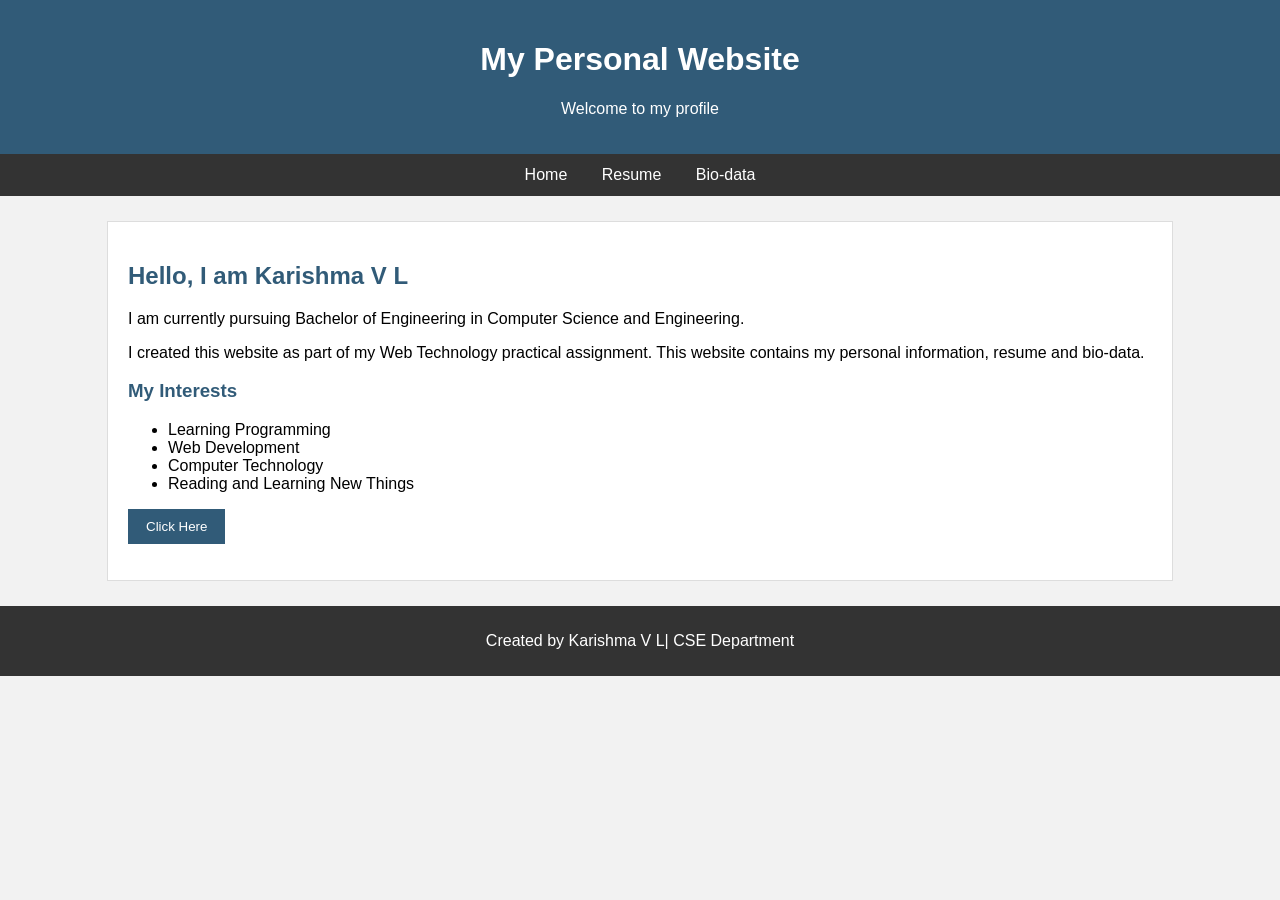
<file: index.html>
<!DOCTYPE html>
<html>
<head>
    <title>My Personal Website</title>
    <link rel="stylesheet" href="style.css">
</head>

<body>

    <header>
        <h1>My Personal Website</h1>
        <p>Welcome to my profile</p>
    </header>

    <nav>
        <a href="index.html">Home</a>
        <a href="resume.html">Resume</a>
        <a href="biodata.html">Bio-data</a>
    </nav>

    <div class="container">

        <h2>Hello, I am  Karishma V L</h2>

        <p>
            I am currently pursuing Bachelor of Engineering
            in Computer Science and Engineering.
        </p>

        <p>
            I created this website as part of my Web
            Technology practical assignment. This website
            contains my personal information, resume and bio-data.
        </p>

        <h3>My Interests</h3>

        <ul>
            <li>Learning Programming</li>
            <li>Web Development</li>
            <li>Computer Technology</li>
            <li>Reading and Learning New Things</li>
        </ul>

        <button onclick="display()">Click Here</button>

        <p id="demo"></p>

    </div>

    <footer>
        <p>Created by Karishma V L| CSE Department</p>
    </footer>

    <script src="https://code.jquery.com/jquery-3.7.1.min.js"></script>
    <script src="script.js"></script>

</body>
</html>
</file>
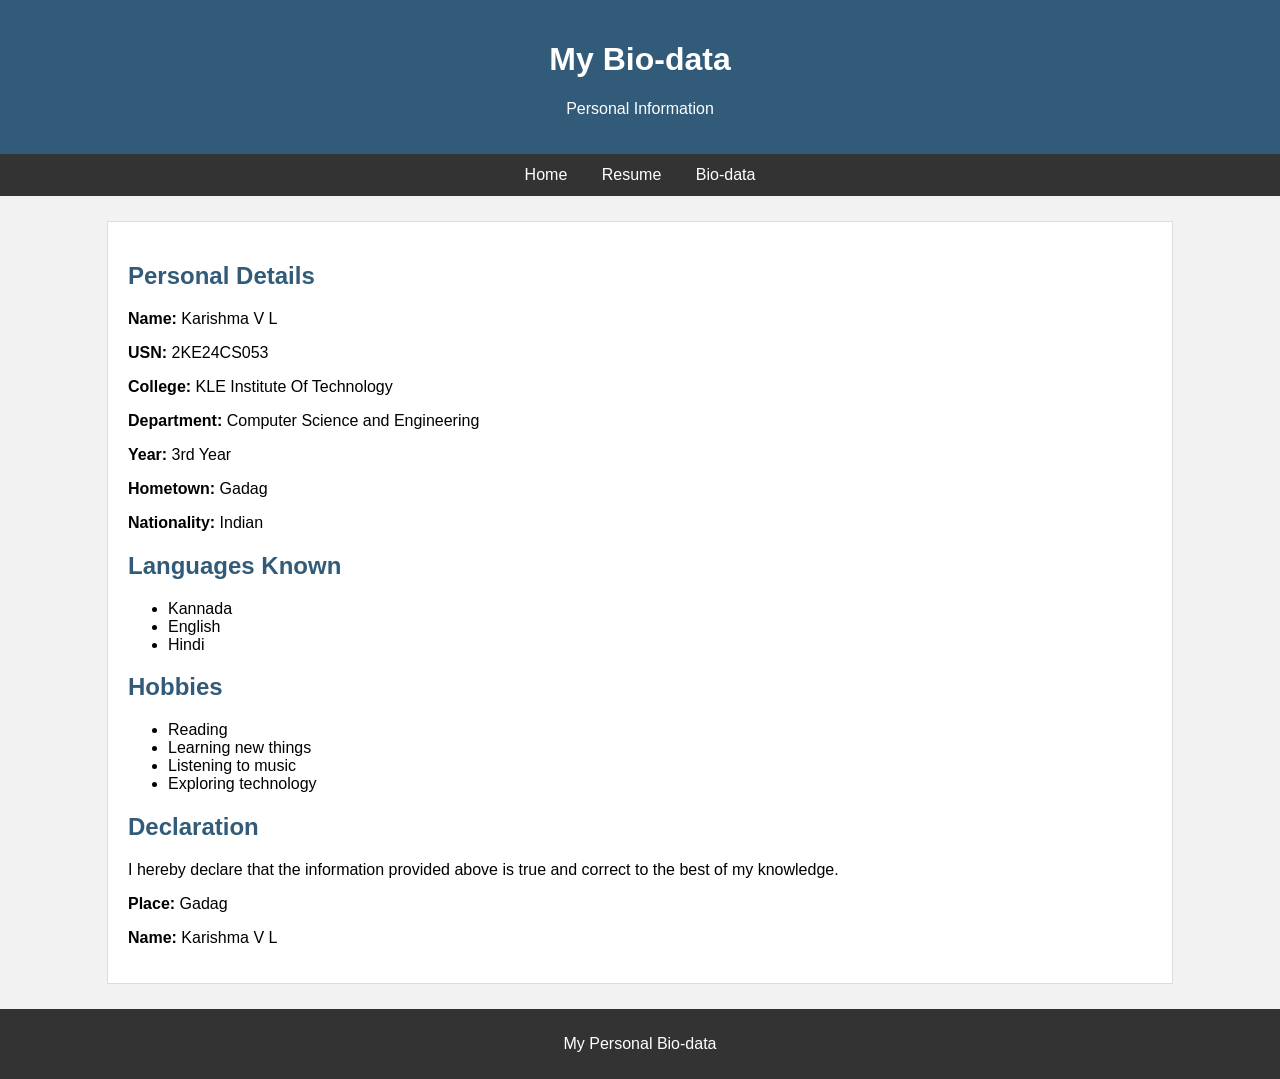
<file: biodata.html>
<!DOCTYPE html>
<html>
<head>
    <title>My Bio-data</title>
    <link rel="stylesheet" href="style.css">
</head>

<body>

<header>
    <h1>My Bio-data</h1>
    <p>Personal Information</p>
</header>

<nav>
    <a href="index.html">Home</a>
    <a href="resume.html">Resume</a>
    <a href="biodata.html">Bio-data</a>
</nav>

<div class="container">

    <h2>Personal Details</h2>

    <p><b>Name:</b> Karishma V L</p>

    <p><b>USN:</b> 2KE24CS053</p>

    <p><b>College:</b> KLE Institute Of Technology</p>

    <p><b>Department:</b> Computer Science and Engineering</p>

    <p><b>Year:</b> 3rd Year</p>

    <p><b>Hometown:</b> Gadag</p>

    <p><b>Nationality:</b> Indian</p>

    <h2>Languages Known</h2>

    <ul>
        <li>Kannada</li>
        <li>English</li>
        <li>Hindi</li>
    </ul>

    <h2>Hobbies</h2>

    <ul>
        <li>Reading</li>
        <li>Learning new things</li>
        <li>Listening to music</li>
        <li>Exploring technology</li>
    </ul>

    <h2>Declaration</h2>

    <p>
        I hereby declare that the information
        provided above is true and correct
        to the best of my knowledge.
    </p>

    <p><b>Place:</b> Gadag</p>
    <p><b>Name:</b> Karishma V L</p>

</div>

<footer>
    <p>My Personal Bio-data</p>
</footer>

</body>
</html>
</file>
<file: style.css>
body {
    font-family: Arial;
    margin: 0;
    background-color: #f2f2f2;
}

header {
    background-color: #315b78;
    color: white;
    text-align: center;
    padding: 20px;
}

nav {
    background-color: #333;
    padding: 12px;
    text-align: center;
}

nav a {
    color: white;
    text-decoration: none;
    padding: 15px;
}

nav a:hover {
    background-color: #555;
}

.container {
    background-color: white;
    width: 80%;
    margin: 25px auto;
    padding: 20px;
    border: 1px solid #ddd;
}

h2, h3 {
    color: #315b78;
}

button {
    background-color: #315b78;
    color: white;
    padding: 10px 18px;
    border: none;
    cursor: pointer;
}

footer {
    background-color: #333;
    color: white;
    text-align: center;
    padding: 10px;
}
</file>
